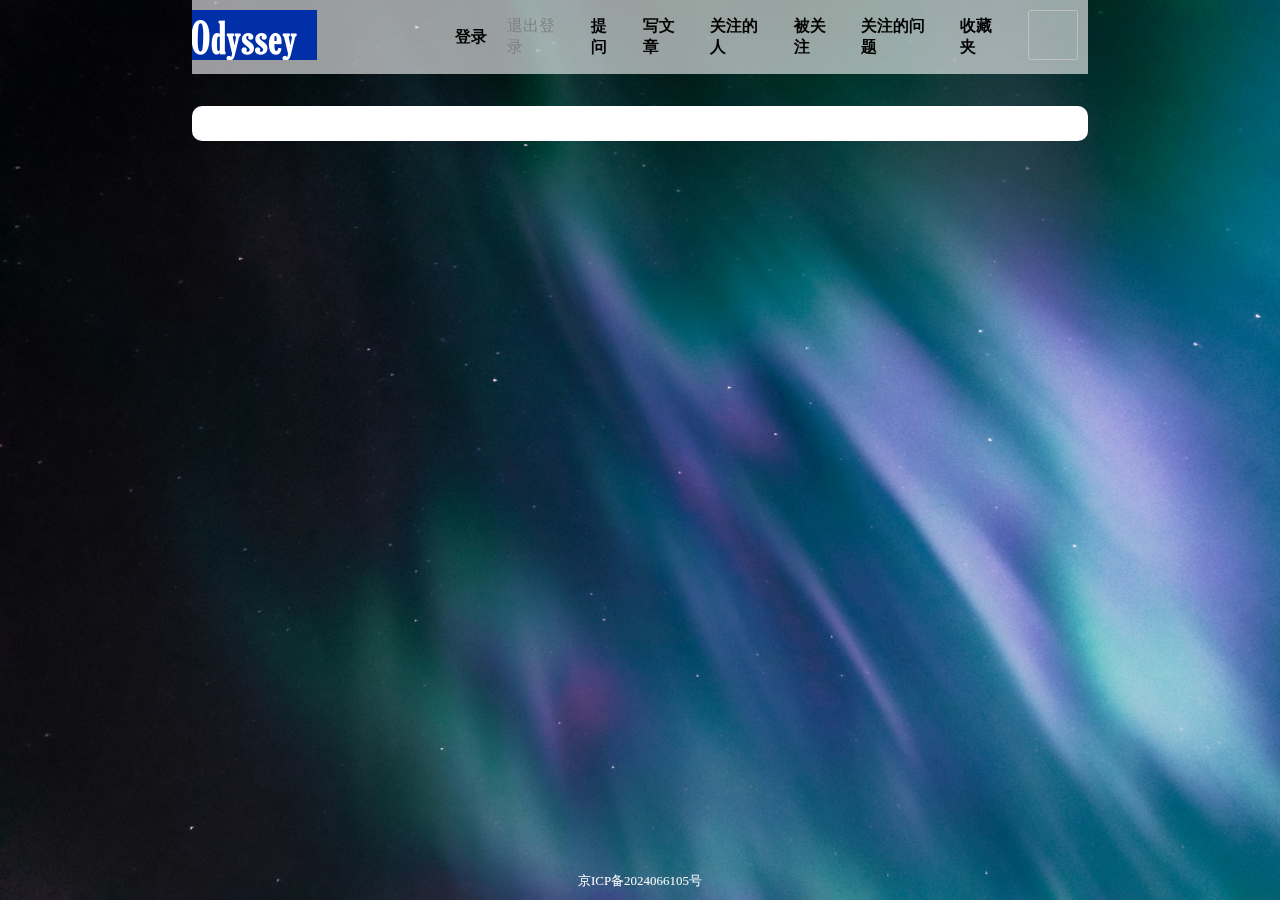
<file: templates/general.html>
<!DOCTYPE html>
<html>
  <head>
    <meta charset="UTF-8">
    <meta name="viewport" content="width=device-width, initial-scale=1.0">
    <link rel="icon" href="../static/img/icon.png" type="image/x-icon">
    <script src="https://apps.bdimg.com/libs/jquery/2.1.4/jquery.min.js"></script>
    <script src="../static/js/general.js"></script>
    <link rel="stylesheet" href="../static/css/style.css">
    <title>Odyssey</title>
  </head>
  <body>
    <header>
      <div>
        <span id="logo">
          <a href="/"><img src="/static/img/logo.png" height="50" width="125"></a>
        </span>
        <span id="login">
          <a href="/login">登录</a>
        </span>
        <span id="login_nav">
          <span class="nav_item">
            <a href="#" id="logout" style="color: grey;">退出登录</a>
          </span>
          <span class="nav_item">
            <a href="/edit_question"><strong>提问</strong></a>
          </span>
          <span class="nav_item">
            <a href="/edit_article"><strong>写文章</strong></a>
          </span>
          <span class="nav_item">
            <a href="/user_followed"><strong>关注的人</strong></a>
          </span>
          <span class="nav_item">
            <a href="/user_following_me"><strong>被关注</strong></a>
          </span>
          <span class="nav_item">
            <a href="/question_followed"><strong>关注的问题</strong></a>
          </span>
          <span class="nav_item">
            <a href="/collection"><strong>收藏夹</strong></a>
          </span>
          <span class="nav_item" id="small_head">
            <a href="/homepage"><img id="head_to_be_stuck_up" height="50" width="50"></a>
          </span>
        </span>
      </div>
    </header>
    <script id="specific_js"></script>
    <main></main>
    <footer><a href="https://beian.miit.gov.cn/" target="_blank">京ICP备2024066105号</a></footer>
  </body>
</html>
</file>
<file: static/css/style.css>
body {
    margin-top: 2%;
    margin-bottom: 2%;
    margin-left: 15%;
    margin-right: 15%;
    padding-top: 80px;
    padding-bottom: 80px;
    font-family: STXihei;
    background-image: url(../img/background.jpg);
    background-size: cover;
    background-attachment: fixed;
}

body > footer {
    z-index: -1;
    color: white;
    bottom: 0;
    text-align: center;
    width: 70%;
    padding: 10px 0;
    position: fixed;
}

body > footer a {
    text-decoration: none;
    color: white;
    font-size: small;
}

body > main {
    background-color: white;
    border-radius: 10px;
    padding-top: 2%;
    padding-bottom: 2%;
    padding-left: 2%;
    padding-right: 2%;
}

body > header {
    background-color: rgba(255, 255, 255, 60%);
    top: 0;
    left: 0;
    right: 0;
    width: 70%;
    margin-left: auto;
    margin-right: auto;
    padding: 10px 0;
    position: fixed;
    align-items: center;
}

body > header > div {
    display: flex;
    width: 100%;
    align-items: center;
}

body > header > div a {
    text-decoration: none;
    color: black;
}

#logo {
    flex: 1;
}

#login {
    flex: 1;
    text-align: right;
    font-weight: bold;
    margin-right: 10px;
}

#login_nav {
    flex: 4;
    display: flex;
    justify-content: space-between;
    align-items: center;
}

.nav_item {
    margin-left: 10px;
    margin-right: 10px;
}

#small_head img {
    border-radius: 5%;
}

button {
    background-color: #002fa7;
    border: none;
    border-radius: 5px;
    color: white;
    font-family: inherit;
    font-size: 16px;
    padding: 5px 20px;
    margin: 4px 2px;
    cursor: pointer;
    /* display: block; */
    /* white-space: nowrap; */
    /* overflow: hidden; */
}

button:hover {
    background-color: #000f87;
}

hr {
    border: 0;
    height: 1px;
    background: #000;
}

a {
    text-decoration: underline;
    color: #002fa7;
}

.editor-content-view {
    border: 4px solid #ccc;
    border-radius: 5px;
    padding: 10px 10px;
    margin-top: 20px;
    overflow-x: auto;
}
.editor-content-view hr {
    border: 0;
    height: 1px;
    background: #000;
}
.editor-content-view p,
.editor-content-view li {
    white-space: pre-wrap; /* 保留空格 */
}
.editor-content-view blockquote {
    border-left: 8px solid #d0e5f2;
    padding: 10px 10px;
    margin: 10px 0;
    background-color: #f1f1f1;
}
.editor-content-view code {
    font-family: monospace;
    background-color: #eee;
    padding: 3px;
    border-radius: 3px;
    font-family: Consolas;
}
.editor-content-view pre>code {
    display: block;
    padding: 10px;
}
.editor-content-view table {
    border-collapse: collapse;
}
.editor-content-view td,
.editor-content-view th {
    border: 1px solid #ccc;
    min-width: 50px;
    height: 20px;
}
.editor-content-view th {
    background-color: #f1f1f1;
}
.editor-content-view ul,
.editor-content-view ol {
    padding-left: 20px;
}
.editor-content-view input[type="checkbox"] {
    margin-right: 5px;
}
</file>
